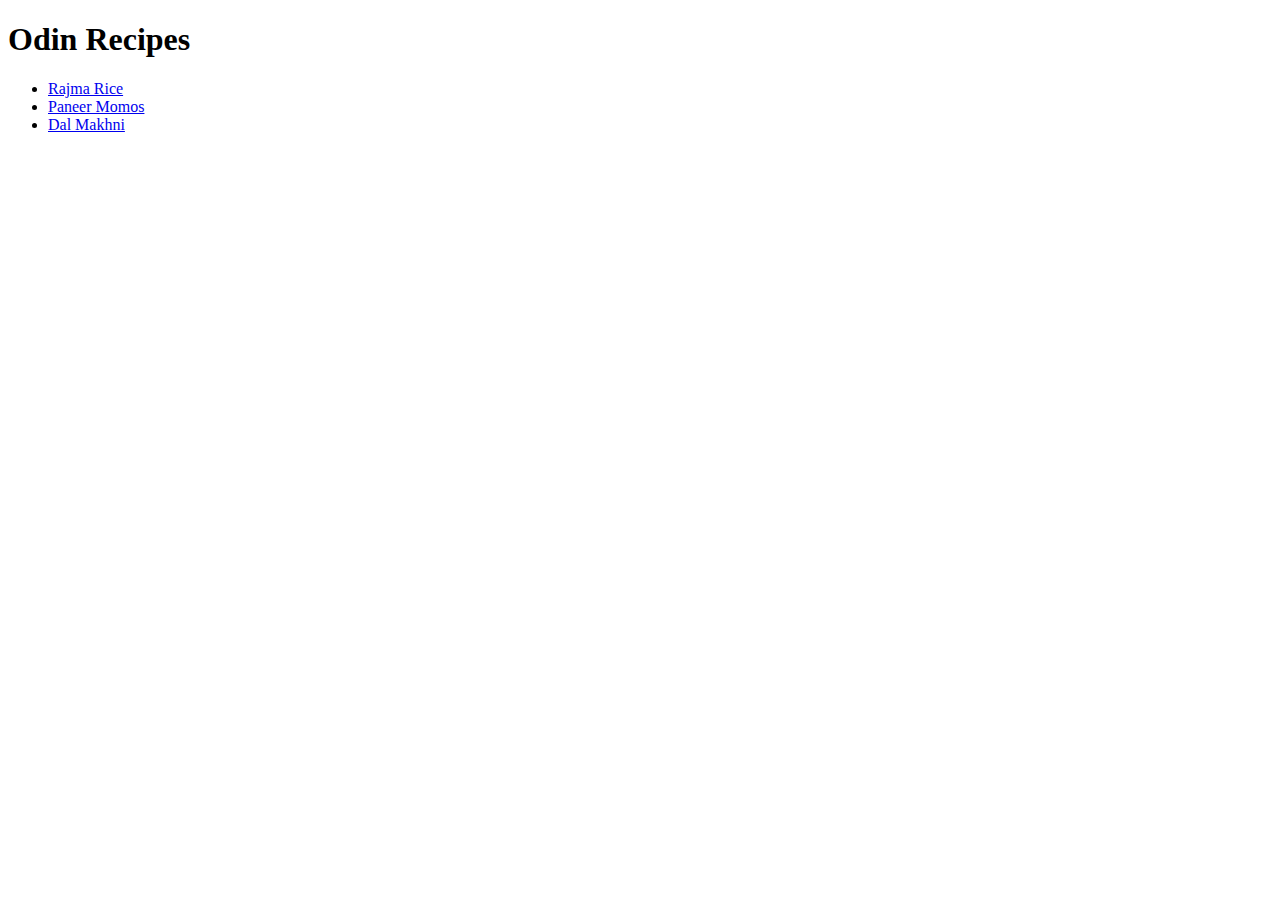
<file: index.html>
<!DOCTYPE html>
<html lang="en">
<head>
    <meta charset="UTF-8">
    <meta name="viewport" content="width=device-width, initial-scale=1.0">
    <title>Odin Recipes</title>
</head>
<body>
    <h1>Odin Recipes</h1>
    <ul>
   <li> <a href="recipes/rajma-rice.html">Rajma Rice</a></li>
    <li><a href="recipes/paneer-momos.html">Paneer Momos</a></li>
    <li><a href="recipes/dal-makhni.html">Dal Makhni</a></li>
</ul>
</body>
</html>
</file>
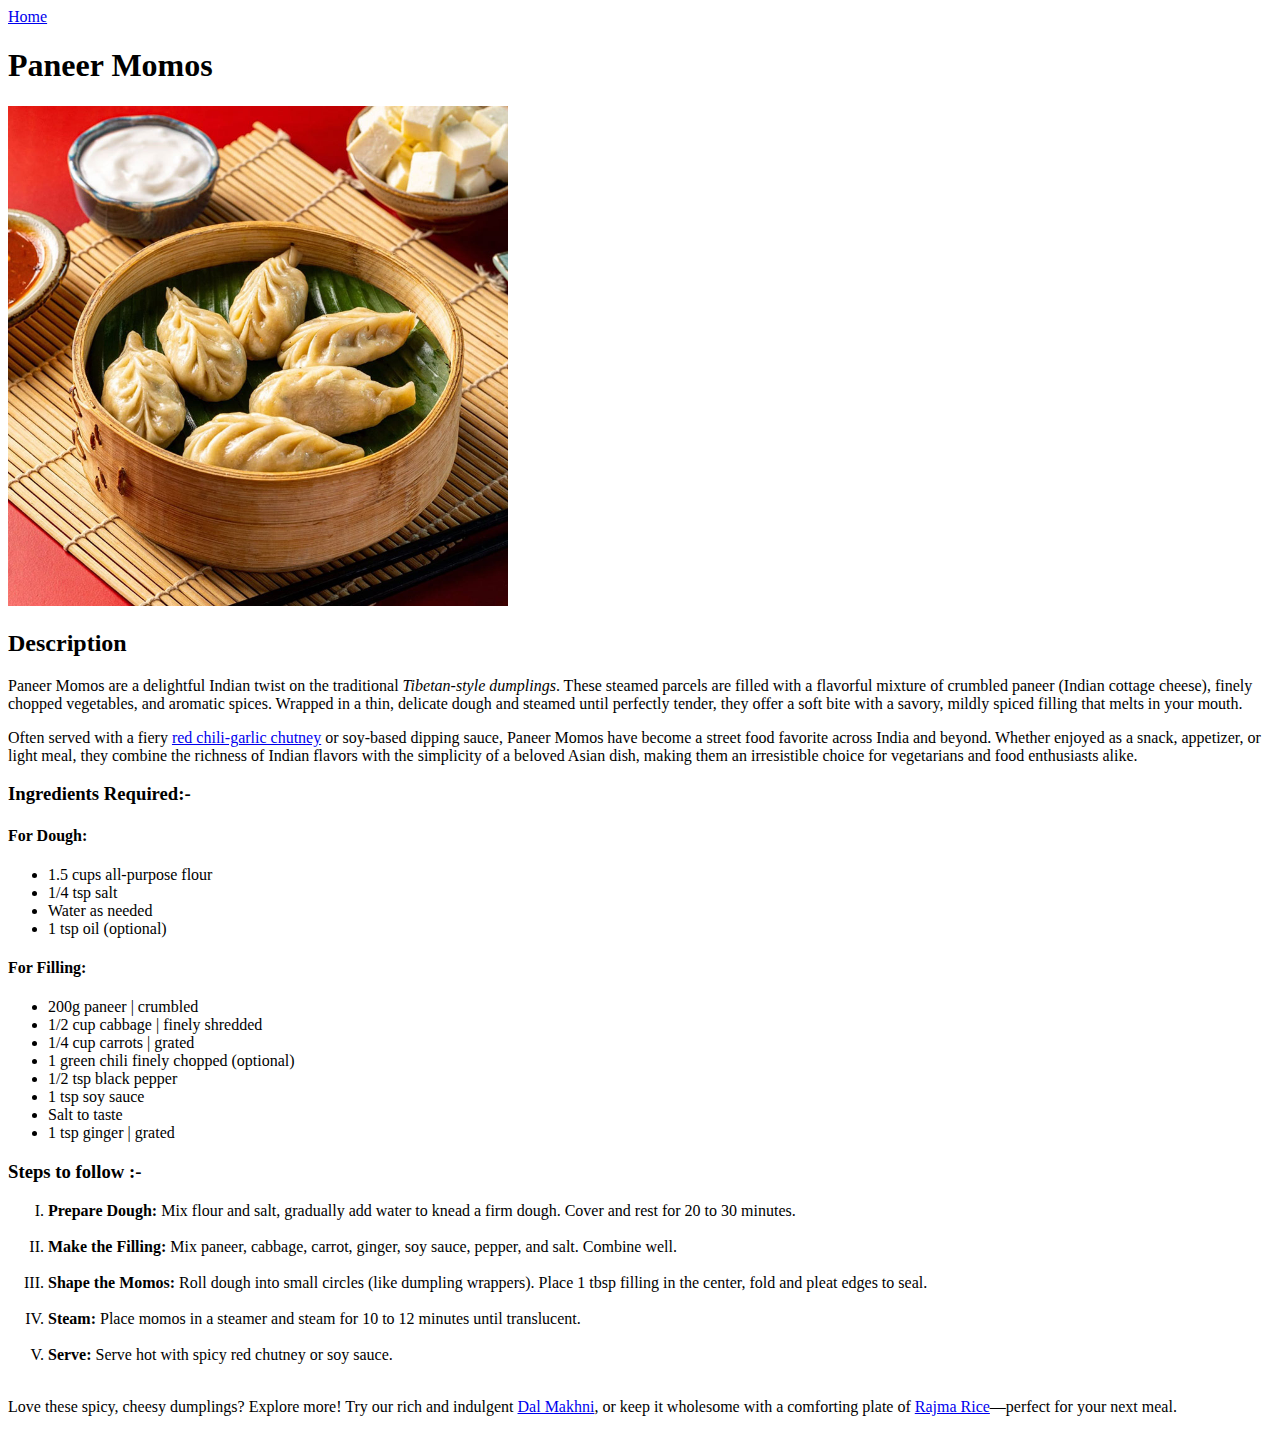
<file: recipes/paneer-momos.html>
<!DOCTYPE html>
<html lang="en">

<head>
    <meta charset="UTF-8">
    <meta name="viewport" content="width=device-width, initial-scale=1.0">
    <title>Paneer Momos Recipe</title>
</head>

<body>
    <a href="../index.html">Home</a>
    <h1>Paneer Momos</h1>
    <img src="../images/paneer-momos.jpg" alt="Image of Paneer momos ie cheese dumplings" width="500" height="500"><br>
    <h2>Description</h2>
    <p>Paneer Momos are a delightful Indian twist on the traditional <em>Tibetan-style dumplings</em>. These steamed
        parcels are
        filled with a flavorful mixture of crumbled paneer (Indian cottage cheese), finely chopped vegetables, and
        aromatic spices. Wrapped in a thin, delicate dough and steamed until perfectly tender, they offer a soft bite
        with a savory, mildly spiced filling that melts in your mouth.</p>

    <p> Often served with a fiery <a href="https://www.indianhealthyrecipes.com/garlic-chutney/" target="_blank"
            rel="noopener noreferrer">red chili-garlic
            chutney</a> or soy-based dipping sauce, Paneer Momos have become a street
        food favorite across India and beyond. Whether enjoyed as a snack, appetizer, or light meal, they combine the
        richness of Indian flavors with the simplicity of a beloved Asian dish, making them an irresistible choice for
        vegetarians and food enthusiasts alike.</p>

    <h3>Ingredients Required:-</h3>
    <h4>For Dough:</h4>
    <ul>


        <li>1.5 cups all-purpose flour</li>

        <li>1/4 tsp salt</li>

        <li>Water as needed</li>

        <li>1 tsp oil (optional)</li>
    </ul>
    <h4>For Filling:</h4>
    <ul>


        <li>200g paneer | crumbled
        </li>
        <li>1/2 cup cabbage | finely shredded</li>

        <li>1/4 cup carrots | grated</li>

        <li>1 green chili finely chopped (optional)</li>

        <li>1/2 tsp black pepper</li>

        <li>1 tsp soy sauce</li>

        <li>Salt to taste</li>

        <li>1 tsp ginger | grated</li>
    </ul>
    <h3>Steps to follow :-</h3>
    <ol type="I">
        <li><strong>Prepare Dough:</strong> Mix flour and salt, gradually add water to knead a firm dough. Cover and
            rest for 20 to 30
            minutes.</li><br>

        <li><strong>Make the Filling:</strong> Mix paneer, cabbage, carrot, ginger, soy sauce, pepper, and salt. Combine
            well.</li><br>

        <li><strong>Shape the Momos:</strong> Roll dough into small circles (like dumpling wrappers). Place 1 tbsp
            filling in the center,
            fold and pleat edges to seal.</li><br>

        <li><strong>Steam:</strong> Place momos in a steamer and steam for 10 to 12 minutes until translucent.</li><br>

        <li><strong>Serve:</strong> Serve hot with spicy red chutney or soy sauce.</li><br>


    </ol>
    <p>Love these spicy, cheesy dumplings? Explore more! Try our rich and indulgent <a href="dal-makhni.html">Dal
            Makhni</a>, or keep it wholesome
        with a comforting plate of <a href="rajma-rice.html">Rajma Rice</a>—perfect for your next meal.

    </p>


</body>

</html>
</file>
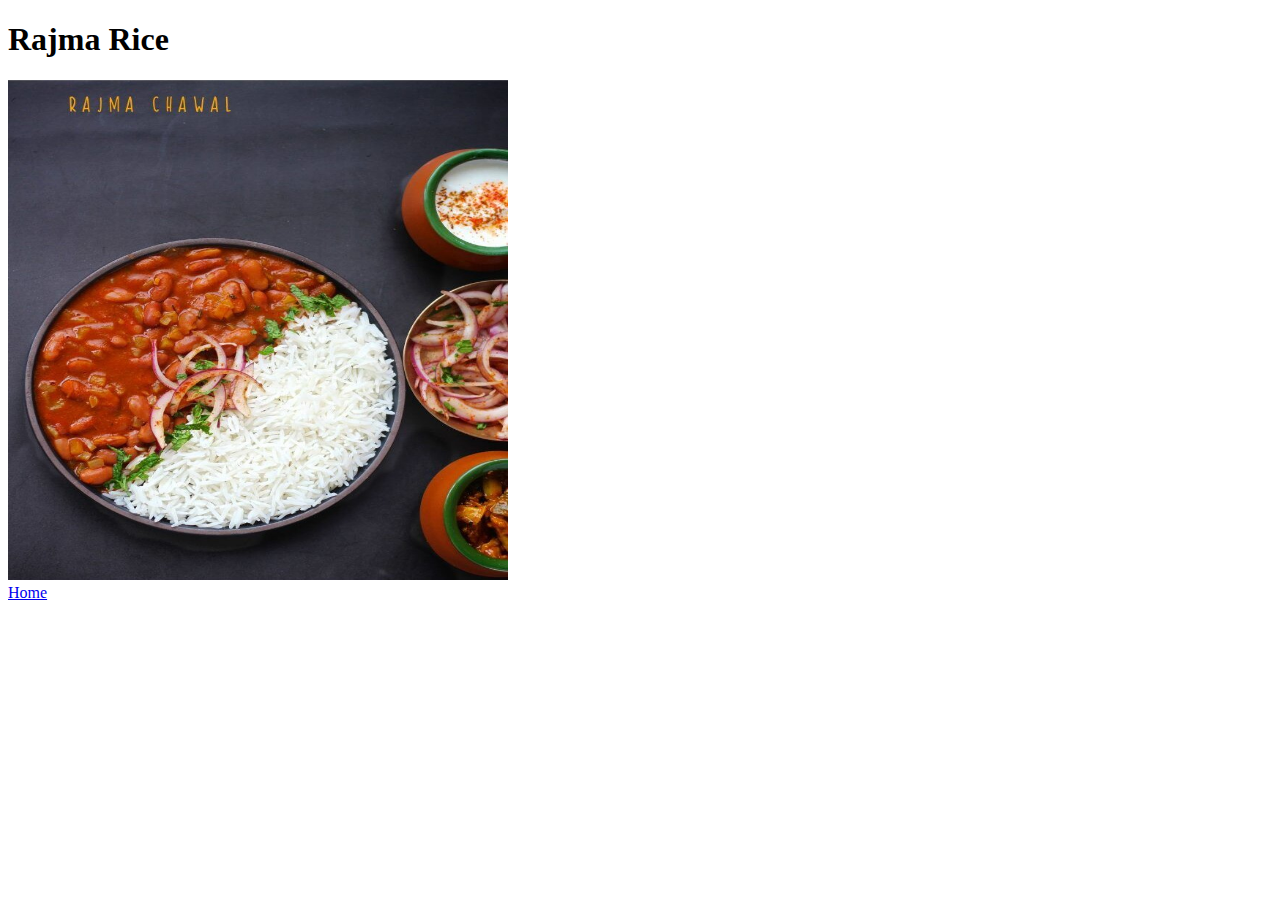
<file: recipes/rajma-rice.html>
<!DOCTYPE html>
<html lang="en">
<head>
    <meta charset="UTF-8">
    <meta name="viewport" content="width=device-width, initial-scale=1.0">
    <title>Rajma Rice Recipe</title>
</head>
<body>
   
    <h1>Rajma Rice</h1>
    <img src="../images/rajma-rice.jpg" alt="Rajma ie kidney bean served with rice" width="500" height="500"><br>
    <a href="../index.html">Home</a>
</body>
</html>
</file>
